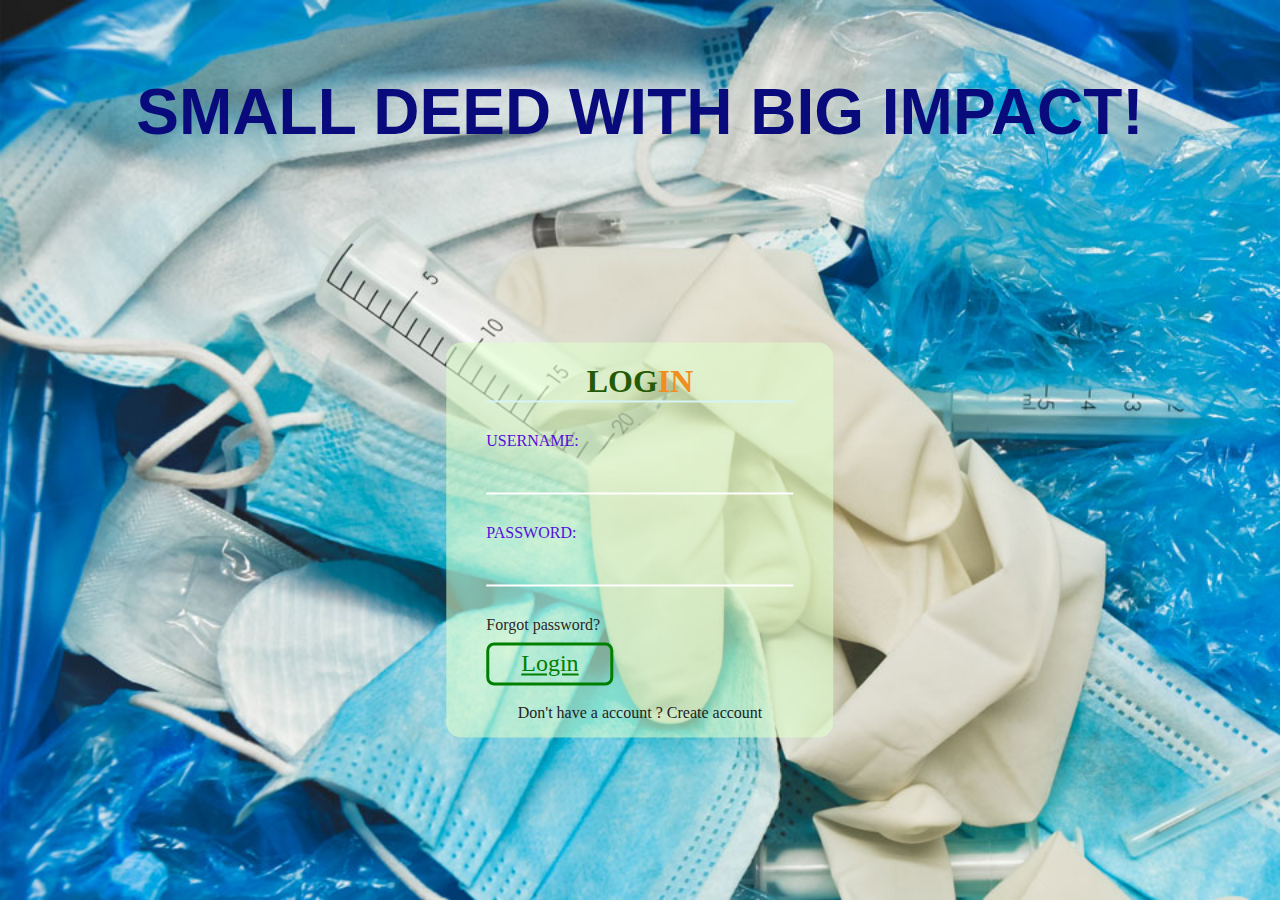
<file: index.html>
<!DOCTYPE html>
<html lang="en">
<head>
    <meta charset="UTF-8">
    <meta http-equiv="X-UA-Compatible" content="IE=edge">
    <meta name="viewport" content="width=device-width, initial-scale=1.0">
    <title>ECO-MASKS-LOGIN</title>

    <link rel="stylesheet" href="style.css">
</head>
<body>
<div class="content">
    <h1>SMALL DEED WITH BIG IMPACT!</h1>
</div>

    <div class="center" id="super">
    <form action="index.html">
        
        <h1 id=head>LOG<span>IN</span></h1>
        <div class="textfield">
        <label>USERNAME:</label>
        <input type="text" required>
        </div> 
        <div class="textfield">   
        <label>PASSWORD:</label>
        <input type="password" required>
        </div>
        <div class="forpass">
        <a href="#">Forgot password?</a>
        </div>
        <a href="home.html" class="btn">Login</a>
        <div class="signup">
        Don't have a account ?
        <a href="#">Create account</a>
       
    </div>
    </form>
</div>
</body>
</html>
</file>
<file: style.css>
body{
    margin:0;
    padding:0;
    font-family:fantasy;
    font-size: 16px;
    background-image: url("bg4.jpg");
    background-size: cover;
    height:100vh;
}

.content{
    text-align: center;
    padding-top: 2rem;
    font-size: 2rem;
    color: rgb(9, 11, 124);
    font-family:Arial, Helvetica, sans-serif;  

}

.center{
position:absolute;
top:60%;
left:50%;
transform:translate(-50%,-50%);
background:rgba(222, 255, 203, 0.582);
border-radius:15px;
}
.center h1{
    text-align: center;
    color:rgb(36, 90, 5);
    border-bottom:2px solid rgb(214, 244, 245);
}
.center h1 span{
    color:rgb(240, 142, 30);
}
.center form{
    padding:0 40px;
}
.textfield{
    position:relative;
    margin:30px 0;
    color:rgb(86, 15, 219);
    border-bottom:2px solid white;
}
.textfield:hover{
    color:rgb(103, 158, 19);
    border-bottom:2px solid greenyellow;
}
.textfield input{
    background:none;
    border:none;
    width:100%;
    height:40px;
    font-size: 16px;
    color:rgb(48, 41, 41);
}
.forpass a{
    color:rgb(44, 41, 41);
    text-decoration: none;
    cursor:pointer
}
.forpass a:hover{
    text-decoration:underline;
    color:blue;
    transition:0.3s;
}



.signup{

    color:rgb(37, 36, 36);
    font-size:16px;
    text-align:center;
    padding:15px 0px;
}
.signup a{
    color:rgb(32, 31, 31);
    text-decoration:none;
}
.signup a:hover{
    text-decoration:underline;
    color:blue;
    transition:0.3s;
}


form .btn{
    display: inline-block;
    padding: .3rem 2rem;
    border:.2rem solid green;
    color: green;
    font-size: 1.5rem;
    cursor: pointer;
    border-radius: .5rem;
    position: relative;
    overflow: hidden;
    z-index: 0;
    margin-top: .5rem;
}

form .btn::before{
    content: '';
    position: absolute;
    top: 0; right: 0;
    width: 0%;
    height: 100%;
    background: green;
    transition: .3s linear;
    z-index: -1;

}

form .btn:hover::before{
    width: 100%;
    left: 0;

}

form .btn:hover{
    color: #fff;
}
</file>
